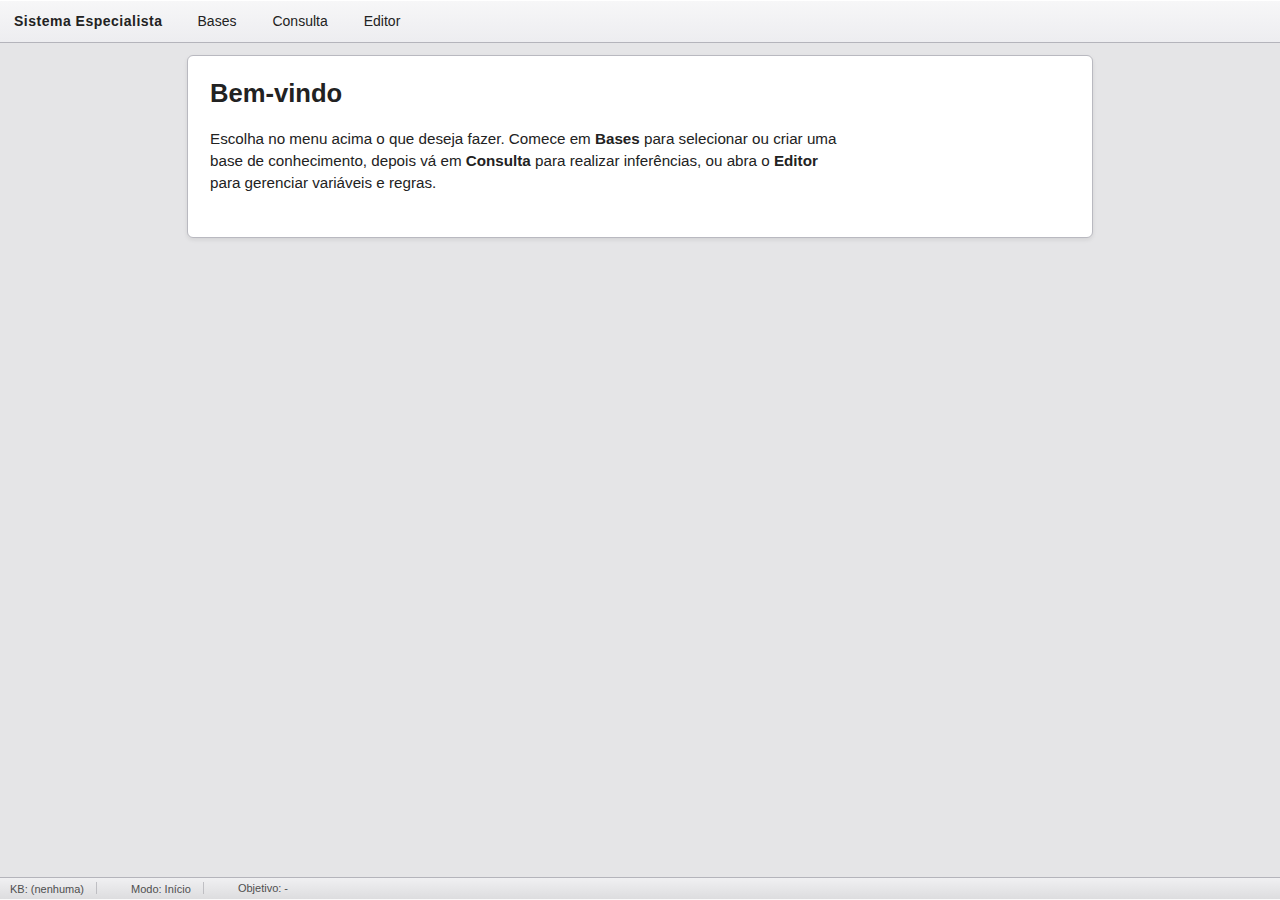
<file: frontend/index.html>
<!DOCTYPE html>
<html lang="pt-br">
<head>
    <meta charset="UTF-8" />
    <meta name="viewport" content="width=device-width, initial-scale=1.0" />
    <title>Sistema Especialista</title>
    <link rel="stylesheet" href="css/styles.css" />
</head>
<body>
    <div class="menubar">
        <div class="menubar-app-title">Sistema Especialista</div>
        <nav class="menubar-links">
            <a href="kbs.html" class="menu-link">Bases</a>
            <a href="consulta.html" class="menu-link">Consulta</a>
            <a href="editor.html" class="menu-link">Editor</a>
        </nav>
    </div>
    <main id="app-shell">
        <h1 class="titulo-principal">Bem-vindo</h1>
        <p style="max-width:640px;font-size:0.95rem;">Escolha no menu acima o que deseja fazer. Comece em <strong>Bases</strong> para selecionar ou criar uma base de conhecimento, depois vá em <strong>Consulta</strong> para realizar inferências, ou abra o <strong>Editor</strong> para gerenciar variáveis e regras.</p>
    </main>
    <div id="status-bar" class="status-bar">
        <span id="status-kb">KB: (nenhuma)</span>
        <span id="status-modo">Modo: Início</span>
        <span id="status-objetivo">Objetivo: -</span>
    </div>
    <script src="js/common.js"></script>
    <script>
        // Atualiza status bar caso já haja uma KB ativa
        if (typeof getKbAtiva === 'function') {
            const k = getKbAtiva();
            if (k) atualizarStatusBar({ kb: k, modo: 'Início', objetivo: '-' });
        }
    </script>
</body>
</html>
</file>
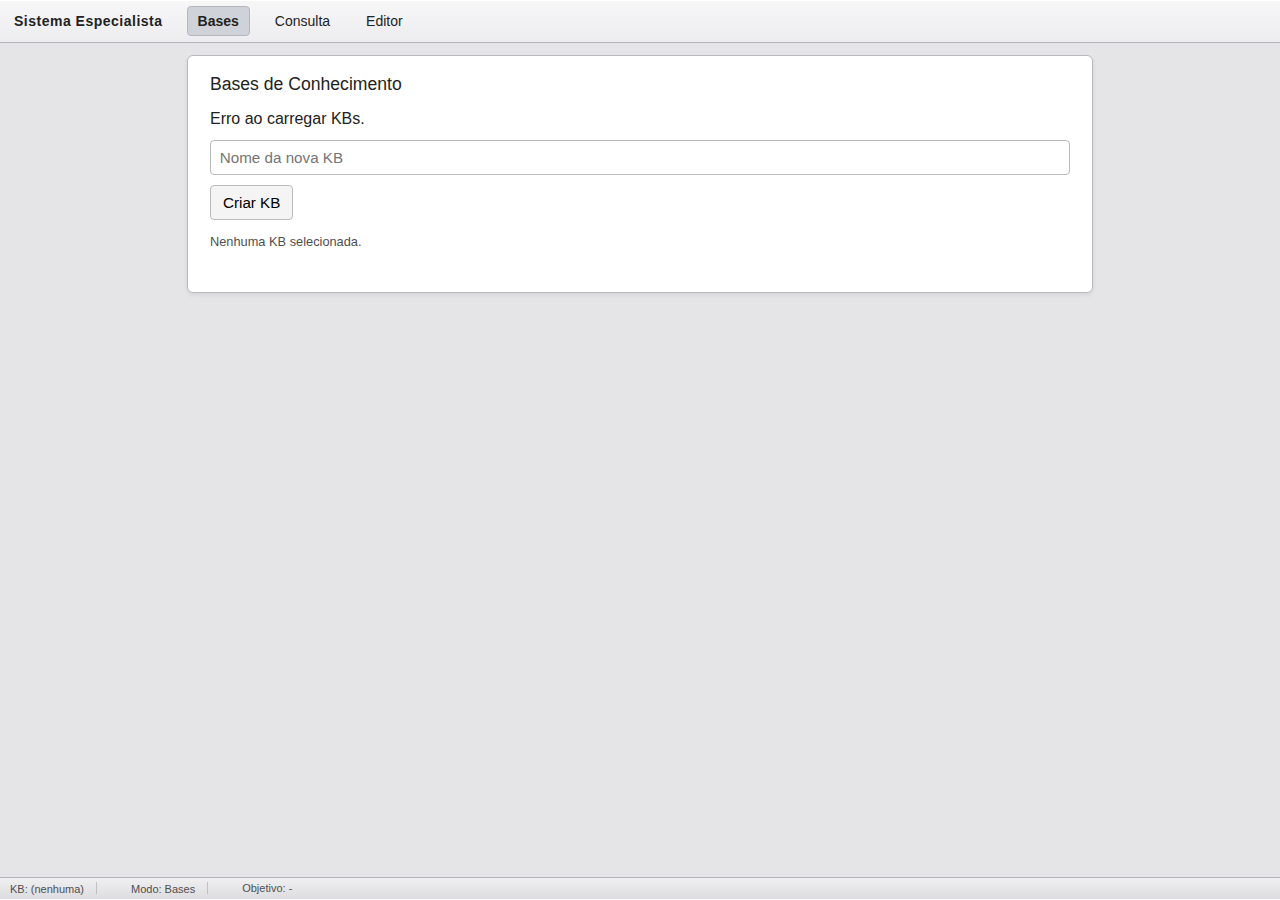
<file: frontend/consulta.html>
<!DOCTYPE html>
<html lang="pt-br">
<head>
  <meta charset="UTF-8" />
  <meta name="viewport" content="width=device-width, initial-scale=1.0" />
  <title>Consulta</title>
  <link rel="stylesheet" href="css/styles.css" />
</head>
<body>
  <div class="menubar">
    <div class="menubar-app-title">Sistema Especialista</div>
    <nav class="menubar-links">
      <a href="kbs.html" class="menu-link">Bases</a>
      <a href="consulta.html" class="menu-link ativo">Consulta</a>
      <a href="editor.html" class="menu-link">Editor</a>
    </nav>
  </div>
  <main id="app-shell">
    <section id="secao-inicio">
      <h2 class="subtitulo">Nova Consulta</h2>
      <div class="form-group">
        <label for="select-objetivo" class="label-objetivo">Qual o seu objetivo?</label>
        <select id="select-objetivo" disabled>
          <option>Carregando variáveis...</option>
        </select>
      </div>
      <button id="btn-iniciar" class="btn-espacado" disabled>Iniciar Consulta</button>
    </section>
    <section id="secao-forward" class="hidden">
      <h2 class="subtitulo">Forward Chaining</h2>
      <form id="form-forward">
        <div id="inputs-forward"></div>
        <button type="submit" class="btn-espacado">Executar Forward Chaining</button>
        <button type="button" id="btn-cancelar-forward" class="btn-espacado">Cancelar</button>
      </form>
    </section>
    <section id="secao-consulta" class="hidden">
      <button id="btn-voltar-consulta" class="btn-espacado" style="margin-bottom:1em;">Voltar</button>
      <div id="dialogo-box"></div>
      <div id="area-input-usuario"></div>
    </section>
    <section id="secao-resultado" class="hidden">
      <h2 class="subtitulo">Consulta Finalizada</h2>
      <div id="resultado-final"></div>
      <div class="explicacao-titulo">Como chegamos a esta conclusão?</div>
      <ul id="explicacao-como"></ul>
      <button id="btn-voltar-resultado" class="btn-espacado">Voltar</button>
      <button id="btn-nova-consulta" class="btn-espacado">Nova Consulta</button>
    </section>
  </main>
  <div id="status-bar" class="status-bar">
    <span id="status-kb">KB: (nenhuma)</span>
    <span id="status-modo">Modo: -</span>
    <span id="status-objetivo">Objetivo: -</span>
  </div>
  <script src="js/common.js"></script>
  <script src="js/main.js"></script>
</body>
</html>
</file>
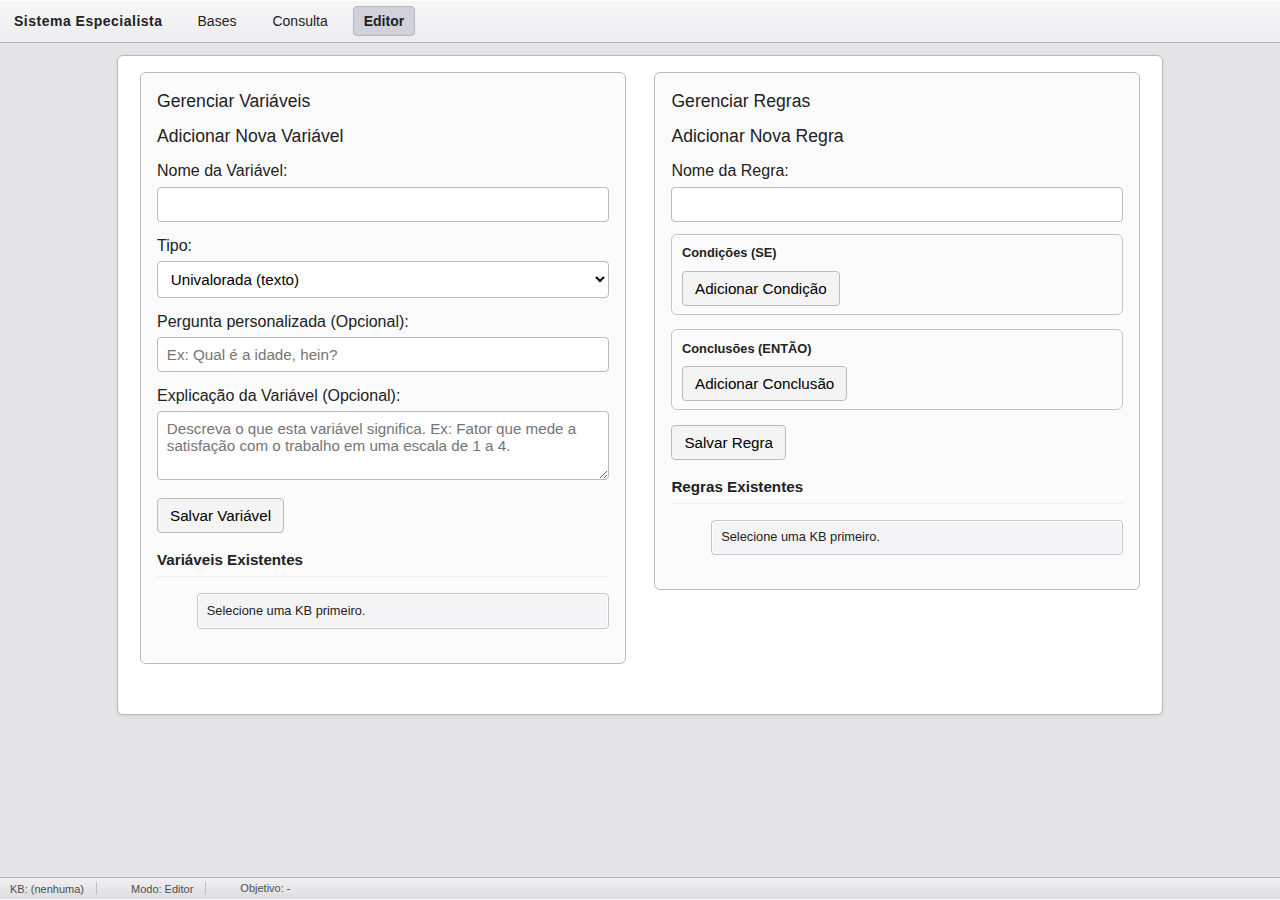
<file: frontend/editor.html>
<!DOCTYPE html>
<html lang="pt-br">

<head>
    <meta charset="UTF-8">
    <meta name="viewport" content="width=device-width, initial-scale=1.0">
    <title>Editor da Base de Conhecimento</title>
    <link rel="stylesheet" href="css/styles.css">
</head>

<body>
    <div class="menubar">
        <div class="menubar-app-title">Sistema Especialista</div>
        <nav class="menubar-links">
            <a href="kbs.html" class="menu-link">Bases</a>
            <a href="consulta.html" class="menu-link">Consulta</a>
            <a href="editor.html" class="menu-link ativo">Editor</a>
        </nav>
    </div>

    <main id="app-shell" class="editor-main">
        <section class="editor-section">
            <h2 class="subtitulo">Gerenciar Variáveis</h2>
            <form id="form-variavel">
                <h3 class="subtitulo">Adicionar Nova Variável</h3>
                <div class="form-group">
                    <label for="var-nome">Nome da Variável:</label>
                    <input type="text" id="var-nome" required>
                </div>
                <div class="form-group">
                    <label for="var-tipo">Tipo:</label>
                    <select id="var-tipo">
                        <option value="univalorada">Univalorada (texto)</option>
                        <option value="numerica">Numérica</option>
                    </select>
                </div>
                <div class="form-group hidden" id="campo-valores-possiveis">
                    <label for="var-valores">Valores Possíveis (separados por vírgula):</label>
                    <input type="text" id="var-valores">
                </div>

                <div class="form-group hidden" id="campo-range-numerico">
                    <label>Range (Opcional):</label>
                    <div class="range-inputs">
                        <input type="number" id="var-min" placeholder="Mínimo">
                        <input type="number" id="var-max" placeholder="Máximo">
                    </div>
                </div>
                <div class="form-group">
                    <label for="var-pergunta">Pergunta personalizada (Opcional):</label>
                    <input type="text" id="var-pergunta" placeholder="Ex: Qual é a idade, hein?">
                </div>
                <div class="form-group">
                    <label for="var-explicacao">Explicação da Variável (Opcional):</label>
                    <textarea id="var-explicacao" rows="3"
                        placeholder="Descreva o que esta variável significa. Ex: Fator que mede a satisfação com o trabalho em uma escala de 1 a 4."></textarea>
                </div>

                <button type="submit">Salvar Variável</button>
            </form>
            <div class="lista-container">
                <h3 class="subtitulo">Variáveis Existentes</h3>
                <ul id="lista-variaveis">
                    <li>Carregando...</li>
                </ul>
            </div>
        </section>

        <section class="editor-section">
            <h2 class="subtitulo">Gerenciar Regras</h2>
            <form id="form-regra">
                <h3 class="subtitulo">Adicionar Nova Regra</h3>
                <div class="form-group">
                    <label for="regra-nome">Nome da Regra:</label>
                    <input type="text" id="regra-nome" required>
                </div>

                <div class="condicao-bloco">
                    <h4>Condições (SE)</h4>
                    <div id="condicoes-se">
                    </div>
                    <button type="button" id="btn-add-condicao-se">Adicionar Condição</button>
                </div>

                <div class="condicao-bloco">
                    <h4>Conclusões (ENTÃO)</h4>
                    <div id="conclusoes-entao">
                    </div>
                    <button type="button" id="btn-add-conclusao-entao">Adicionar Conclusão</button>
                </div>

                <button type="submit" class="btn-salvar-regra">Salvar Regra</button>
            </form>
            <div class="lista-container">
                <h3 class="subtitulo">Regras Existentes</h3>
                <ul id="lista-regras">
                    <li>Carregando...</li>
                </ul>
            </div>
        </section>
    </main>

    <div id="status-bar" class="status-bar">
        <span id="status-kb">KB: (nenhuma)</span>
        <span id="status-modo">Modo: -</span>
        <span id="status-objetivo">Objetivo: -</span>
    </div>

    <script src="js/editor.js"></script>
</body>

</html>
</file>
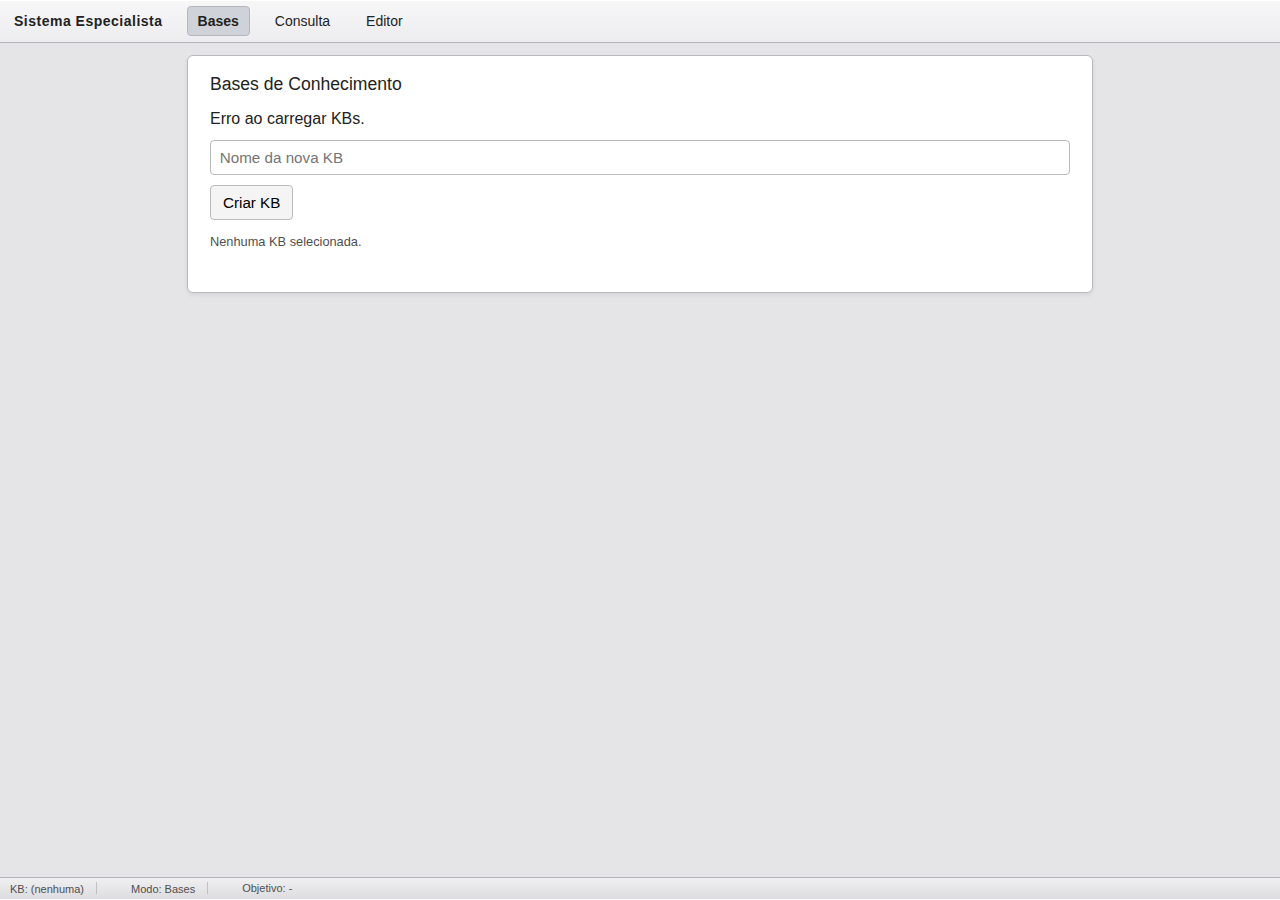
<file: frontend/kbs.html>
<!DOCTYPE html>
<html lang="pt-br">
<head>
  <meta charset="UTF-8" />
  <meta name="viewport" content="width=device-width, initial-scale=1.0" />
  <title>Selecionar Base de Conhecimento</title>
  <link rel="stylesheet" href="css/styles.css" />
</head>
<body>
  <div class="menubar">
    <div class="menubar-app-title">Sistema Especialista</div>
    <nav class="menubar-links">
      <a href="kbs.html" class="menu-link ativo">Bases</a>
      <a href="consulta.html" class="menu-link">Consulta</a>
      <a href="editor.html" class="menu-link">Editor</a>
    </nav>
  </div>
  <main id="app-shell">
    <h2 class="subtitulo">Bases de Conhecimento</h2>
    <ul id="lista-kbs"></ul>
    <div class="form-group">
      <input type="text" id="input-nova-kb" placeholder="Nome da nova KB" />
      <button id="btn-criar-kb" class="btn-espacado">Criar KB</button>
    </div>
    <p id="kb-info" style="font-size:.8rem;opacity:.8"></p>
  </main>
  <div id="status-bar" class="status-bar">
    <span id="status-kb">KB: (nenhuma)</span>
    <span id="status-modo">Modo: Bases</span>
    <span id="status-objetivo">Objetivo: -</span>
  </div>
  <script src="js/common.js"></script>
  <script src="js/kbs.js"></script>
</body>
</html>
</file>
<file: frontend/css/styles.css>
/* ====== Base Tipografia & Layout ====== */
body {
    font-family: Helvetica, Arial, sans-serif;
    background: #e5e5e7;
    color: #222;
    line-height: 1.45;
    margin: 0;
    padding: 0;
}

/* App shell layout */
#app-shell {
    background: #fff;
    border: 1px solid #b9b9c0;
    border-radius: 6px;
    padding: 16px 22px 28px;
    margin-top: 12px;
    box-shadow: 0 2px 4px rgba(0, 0, 0, 0.08);
}

/* Menubar (desktop feel) */
.menubar {
    display: flex;
    align-items: center;
    gap: 24px;
    padding: 6px 14px;
    background: linear-gradient(#f7f7f8, #ededf0);
    border-bottom: 1px solid #b4b4bb;
    box-shadow: 0 1px 0 #fff inset;
    font-size: 14px;
    user-select: none;
}

.menubar-app-title {
    font-weight: 600;
    letter-spacing: 0.5px;
}

.menubar-links {
    display: flex;
    gap: 14px;
}

.menu-link {
    text-decoration: none;
    color: #222;
    padding: 4px 10px;
    border: 1px solid transparent;
    border-radius: 4px;
}

.menu-link:hover {
    background: #dfe3e8;
    border-color: #c2c6ca;
}

.menu-link.ativo {
    background: #cfd3d9;
    border-color: #b4b8be;
    font-weight: 600;
}

/* Status bar */
.status-bar {
    position: fixed;
    bottom: 0;
    left: 0;
    right: 0;
    height: 22px;
    background: linear-gradient(#f0f0f2, #dcdcde);
    border-top: 1px solid #b4b4bb;
    display: flex;
    align-items: center;
    font-size: 11px;
    font-family: "Segoe UI", Arial, sans-serif;
    color: #333;
    padding: 0 10px;
    gap: 22px;
    box-shadow: 0 -1px 0 #fafafa inset;
}

.status-bar span {
    opacity: 0.85;
}
.status-bar span:not(:last-child)::after { content:""; display:inline-block; height:12px; width:1px; background:#b8b8bd; margin:0 12px; position:relative; top:1px; }

header {
    text-align: center;
    margin-bottom: 1.2rem;
}

main {
    max-width: 860px;
    margin: 0 auto 48px;
}

section {
    margin-bottom: 1.4rem;
}

.hidden {
    display: none;
}

/* ====== Títulos ====== */
.titulo-principal {
    font-size: 1.6rem;
    font-weight: 600;
    margin: 0.2rem 0 0.4rem;
}

.subtitulo {
    font-size: 1.1rem;
    font-weight: 500;
    margin: 0 0 0.6rem;
}

.explicacao-titulo,
.label-objetivo {
    font-size: 0.95rem;
    font-weight: 500;
}

/* ====== Botões & Inputs ====== */
button,
input,
select,
textarea {
    font-family: inherit;
    font-size: 0.95rem;
}

button {
    background: #f4f4f4;
    border: 1px solid #bbb;
    border-radius: 4px;
    padding: 0.5rem 0.75rem;
    cursor: pointer;
    font-weight: 500;
}

button:hover {
    background: #e8e8e8;
}

button:active {
    background: #ddd;
}
button:disabled { background:#efefef; color:#777; cursor:not-allowed; }
button:focus-visible { outline:2px solid #4d90fe; outline-offset:1px; }

.btn-espacado {
    margin-top: 0.6rem;
}

input,
select,
textarea {
    width: 100%;
    padding: 0.5rem 0.55rem;
    border: 1px solid #bbb;
    border-radius: 4px;
    background: #fff;
    box-sizing: border-box;
}

input:focus,
select:focus,
textarea:focus {
    outline: 1px solid #666;
    border-color: #666;
}
input:disabled,
select:disabled,
textarea:disabled { background:#f3f3f3; color:#777; }

/* ====== Form Groups ====== */
.form-group {
    margin-bottom: 0.75rem;
}

label {
    display: block;
    margin: 0 0 0.25rem;
    font-weight: 500;
}

/* ====== Chat / Diálogo ====== */
#dialogo-box {
    border: 1px solid #c2c2c7;
    padding: 0.6rem;
    height: 240px;
    overflow-y: auto;
    margin-bottom: 0.8rem;
    background: #fbfbfc;
    border-radius: 4px;
    box-shadow: 0 0 0 1px #fff inset;
}

.mensagem {
    padding: 0.45rem 0.6rem;
    border-radius: 6px;
    margin-bottom: 4px;
    max-width: 80%;
    font-size: 0.9rem;
    line-height: 1.3;
}
.mensagem + .mensagem { margin-top:0; }

.mensagem-sistema {
    background: #f2f2f2;
    border: 1px solid #d6d6d6;
}

.mensagem-usuario {
    background: #e9f5ff;
    border: 1px solid #c6e2f5;
    margin-left: auto;
    text-align: right;
}

/* Pequeno triângulo (fala) */
/* removido triângulo para visual mais simples */

/* ====== Resultado & Explicação ====== */
#resultado-final {
    background: #f5f6f7;
    border: 1px solid #c2c2c7;
    padding: 0.65rem;
    border-radius: 4px;
    font-size: 0.95rem;
    margin-bottom: 0.8rem;
    box-shadow: 0 0 0 1px #fff inset;
}
#resultado-final:empty { display:none; }

#explicacao-como {
    padding-left: 1rem;
    margin: 0;
}

#explicacao-como li {
    list-style: disc;
    margin: 0 0 0.3rem;
    font-size: 0.8rem;
    background: #fff;
    border: 1px solid #ddd;
    padding: 0.3rem 0.45rem;
    border-radius: 4px;
}

/* ====== Lista de KBs ====== */
#lista-kbs {
    list-style: none;
    padding: 0;
    margin: 0 0 0.6rem;
}

#lista-kbs .lista-item {
    display: flex;
    align-items: center;
    justify-content: space-between;
    gap: 0.6rem;
    background: #f4f5f6;
    padding: 0.45rem 0.55rem;
    border: 1px solid #c5c5ca;
    border-radius: 4px;
    margin-bottom: 0.4rem;
    font-size: 0.84rem;
    box-shadow: 0 0 0 1px #fff inset;
}

#lista-kbs .lista-item.kb-ativa {
    background: #dce9f4;
    border-color: #98bdd6;
}

#lista-kbs .lista-item span {
    flex: 1;
    font-weight: 500;
}

#lista-kbs .item-acoes {
    display: flex;
    gap: 0.4rem;
}

#lista-kbs button {
    width: auto;
    padding: 0.4rem 0.6rem;
    font-size: 0.75rem;
}

#kb-ativa-info {
    font-size: 0.8rem;
    color: #555;
    margin: 0.3rem 0 0;
    font-style: italic;
}

/* ====== Editor ====== */
.editor-main {
    max-width: 1000px;
    margin: 32px auto 0;
    display: flex;
    gap: 1.8rem;
    align-items: flex-start;
}

.editor-section {
    flex: 1;
    background: #fbfbfc;
    border: 1px solid #b9b9c0;
    border-radius: 6px;
    padding: 1rem 1rem 1.1rem;
    box-shadow: 0 0 0 1px #fff inset;
}

.lista-container {
    margin-top: 1rem;
}

.lista-container h3 {
    font-size: 0.95rem;
    font-weight: 600;
    margin: 0 0 0.4rem;
    padding-bottom: 0.3rem;
    border-bottom: 1px solid #eceff2;
}

#lista-variaveis li,
#lista-regras li {
    background: #f4f4f6;
    border: 1px solid #c5c5ca;
    padding: 0.48rem 0.55rem;
    border-radius: 4px;
    margin-bottom: 0.38rem;
    font-size: 0.8rem;
    display: flex;
    justify-content: space-between;
    align-items: center;
    box-shadow: 0 0 0 1px #fff inset;
}

#lista-variaveis li .item-acoes,
#lista-regras li .item-acoes {
    display: flex;
    gap: 0.4rem;
}

/* Condições */
.condicao-bloco {
    background: #fbfbfc;
    border: 1px solid #c2c2c7;
    border-radius: 6px;
    padding: 0.6rem 0.6rem 0.5rem;
    margin: 0.75rem 0 0.9rem;
    box-shadow: 0 0 0 1px #fff inset;
}

.condicao-bloco h4 {
    font-size: 0.8rem;
    font-weight: 600;
    margin: 0 0 0.5rem;
}

/* Mensagens de intervalo numérico */
.msg-range {
    font-size: 0.7rem;
    color: #555;
    margin: 0.3rem 0 0.2rem;
}

.msg-range.erro {
    color: #a40000;
    font-weight: 600;
}

.condicao-linha {
    display: flex;
    gap: 0.5rem;
    margin-bottom: 0.5rem;
}

.condicao-linha select,
.condicao-linha input {
    flex: 1;
}

/* Links */
.nav-link,
.nav-link-editor {
    color: #4c5760;
    text-decoration: none;
    font-size: 0.8rem;
}

.nav-link:hover,
.nav-link-editor:hover {
    text-decoration: underline;
}

/* Explicação Botão */
.btn-explicacao {
    background: #f4f4f4;
    border: 1px solid #bbb;
    color: #222;
}

.btn-explicacao:hover {
    background: #e8e8e8;
}

/* Suporte responsivo mínimo */
@media (max-width: 840px) {
    .editor-main {
        flex-direction: column;
    }

    #dialogo-box {
        height: 200px;
    }
}

/* Reusable modal components */
.modal-overlay { position:fixed; inset:0; background:rgba(0,0,0,0.32); display:flex; align-items:center; justify-content:center; z-index:9999; }
.modal-box { background:#ffffff; border:1px solid #b9b9c0; border-radius:8px; padding:20px 24px 22px; width:340px; box-shadow:0 8px 28px rgba(0,0,0,0.28), 0 0 0 1px #fff inset; display:flex; flex-direction:column; gap:14px; }
.modal-box h3 { margin:0 0 4px; font-size:15px; font-weight:600; }
.modal-actions { display:flex; flex-direction:column; gap:10px; }
</file>
